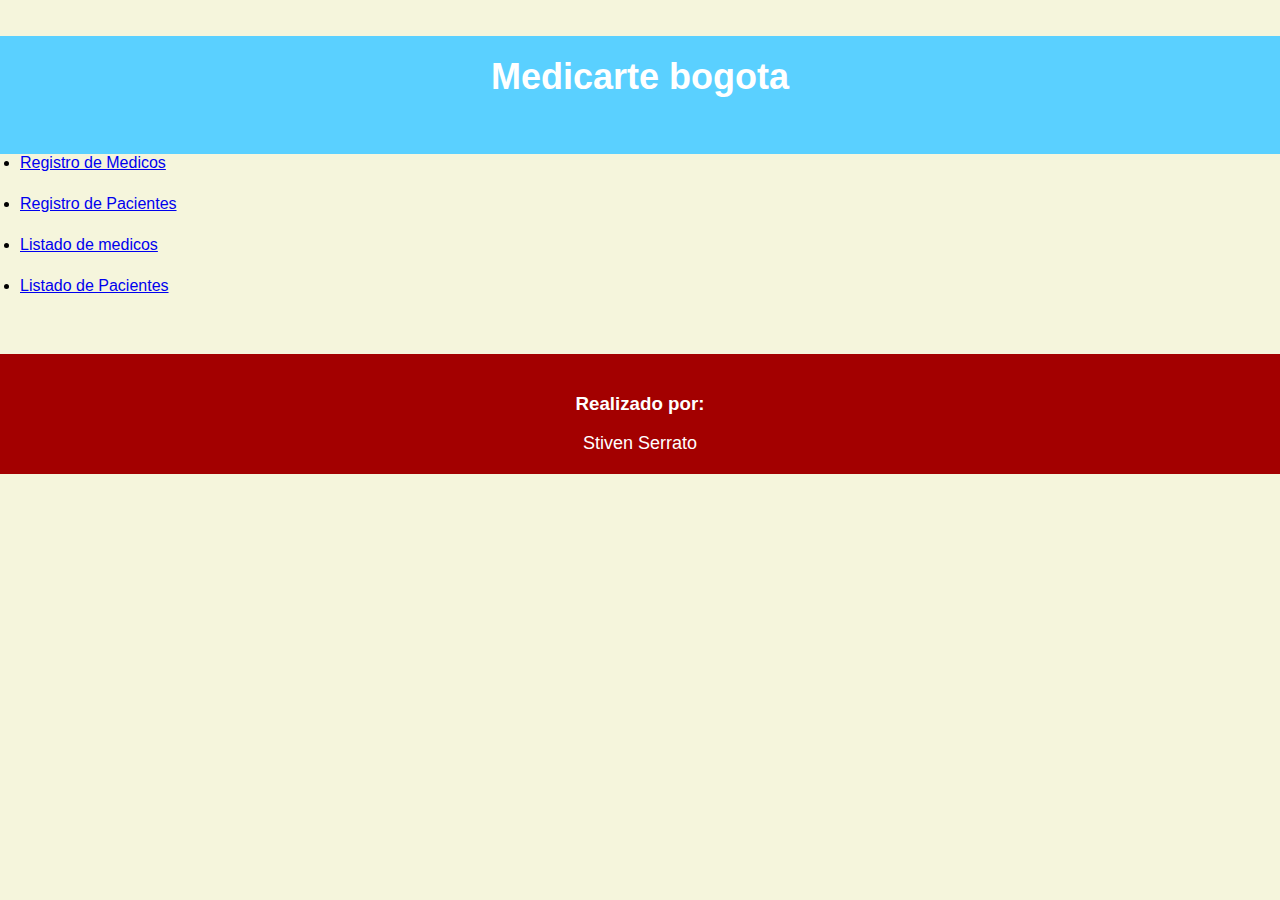
<file: Nueva Pagina Medico/index.html>
<!DOCTYPE html>
<html lang="en">
<head>
    <meta charset="UTF-8">
    <meta name="viewport" content="width=device-width, initial-scale=1.0">
    <title>Centro medico backend</title>
    <link rel="stylesheet" href="configuracion.css">
</head>
<body><br><br>
    <div class="fondo">
        <header>
           <h1>Medicarte bogota</h1><br><br>
        </header>
        <main>
            <ul>
             <li><a href="registroMedico.html">Registro de Medicos</a></li><br>
             <li><a href="registroPaciente.html">Registro de Pacientes</a></li><br>
             <li><a href="Listadosmedicos.html">Listado de medicos</a></li><br>
             <li><a href="Listadospacientes.html">Listado de Pacientes</a></li><br>
            </ul>
        </main><br><br>
        <footer>
         <h3>Realizado por:</h3>
         <p>Stiven Serrato</p>
        </footer>
    </div>
</body>
</html>
</file>
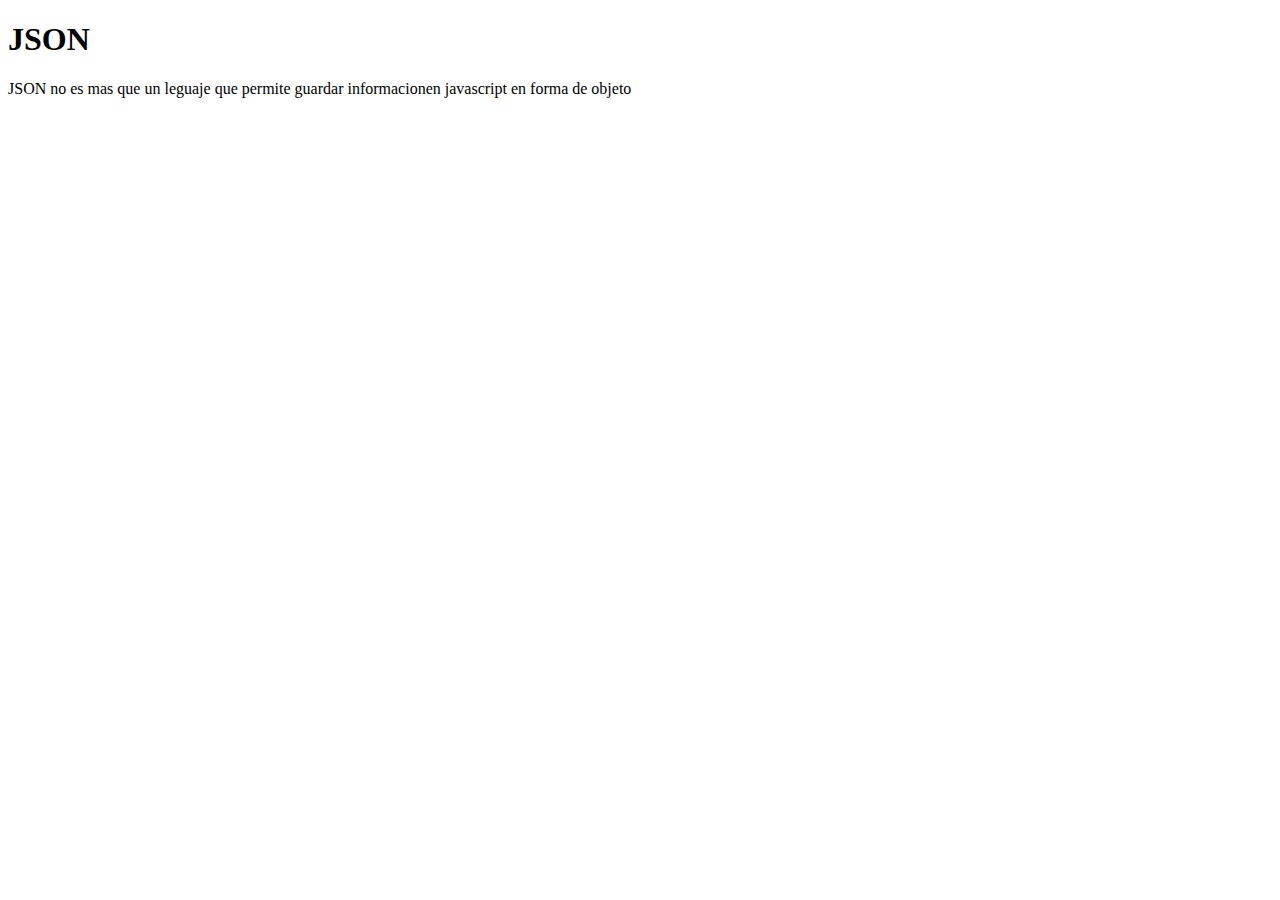
<file: funciones/Json/index.html>
<!DOCTYPE html>
<html lang="en">
<head>
    <meta charset="UTF-8">
    <meta name="viewport" content="width=device-width, initial-scale=1.0">
    <title>JSON</title>
</head>
<body>
    <H1>JSON</H1>
    <P>JSON no es mas que un leguaje que permite guardar informacionen javascript en forma de objeto</P>
    <script src="app.js"></script>
</body>
</html>
</file>
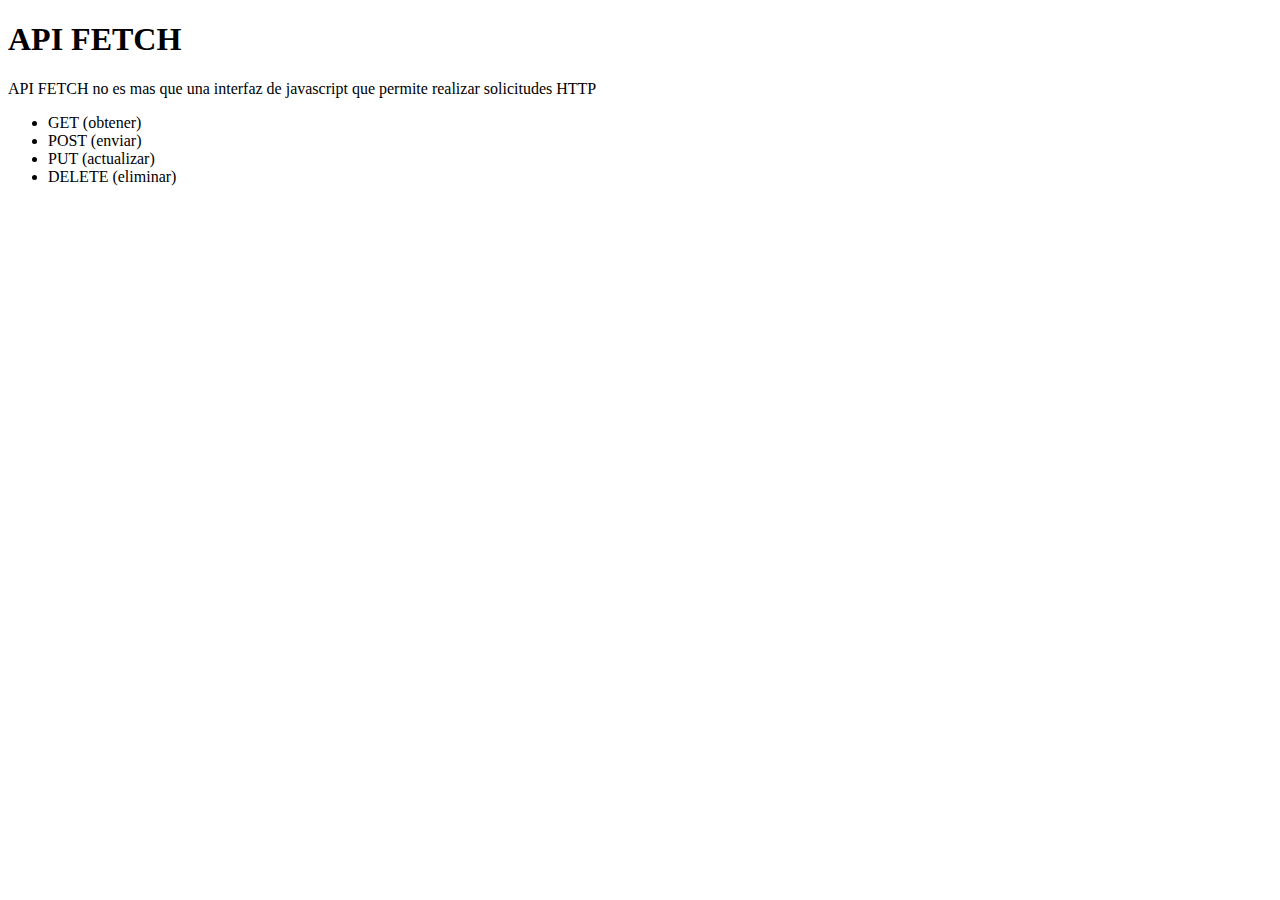
<file: JAVASCRIPT/API Fetch/index.html>
<!DOCTYPE html>
<html lang="en">
<head>
    <meta charset="UTF-8">
    <meta name="viewport" content="width=device-width, initial-scale=1.0">
    <title>API FETCH</title>
</head>
<body>
    <H1>API FETCH</H1>
    <p>API FETCH no es mas que una interfaz de javascript que permite realizar solicitudes HTTP</p>
    <ul>
        <li>GET (obtener)</li>
        <li>POST (enviar)</li>
        <li>PUT (actualizar)</li>
        <li>DELETE (eliminar)</li>
    </ul>
    <script src="apps.js"
</body>
</html>
</file>
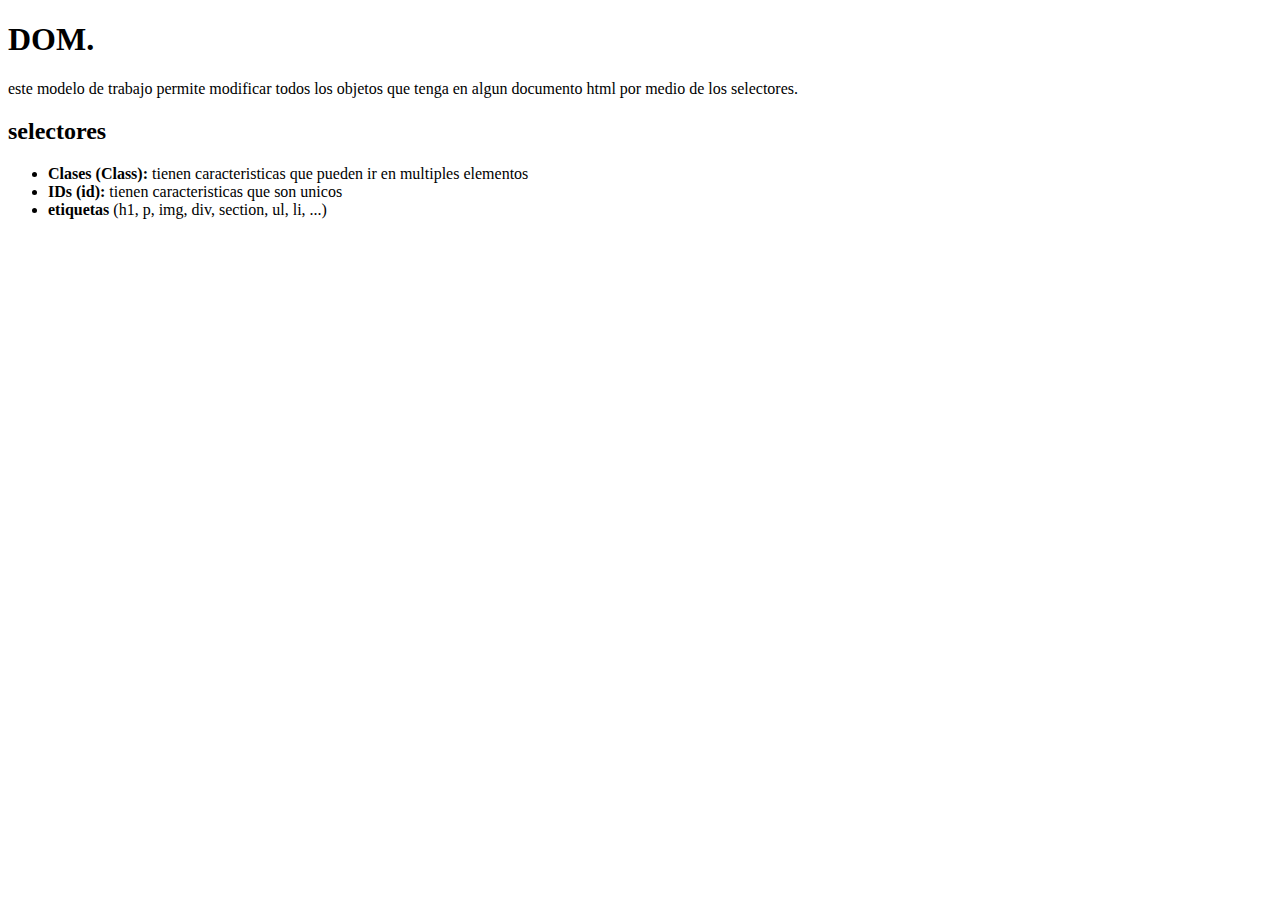
<file: JAVASCRIPT/DOM/index.html>
<!DOCTYPE html>
<html lang="en">
<head>
    <meta charset="UTF-8">
    <meta name="viewport" content="width=device-width, initial-scale=1.0">
    <title>Dom</title>
</head>
<body>
    <h1 id="principal-title">DOM.</h1>
    <p>este modelo de trabajo permite modificar todos los objetos que tenga en algun  documento html por medio de los selectores.</p>
    <h2>selectores</h2>
    <ul>
        <li class="elemento-selector"><b>Clases (Class): </b> tienen caracteristicas que pueden ir en multiples elementos </li>
        <li class="elemento-selector"><b>IDs (id): </b> tienen caracteristicas que son unicos</li>
        <li><b>etiquetas</b> (h1, p, img, div, section, ul, li, ...)</li>
    </ul>
    <script src="app.js"></script>
</body>
</html>
</file>
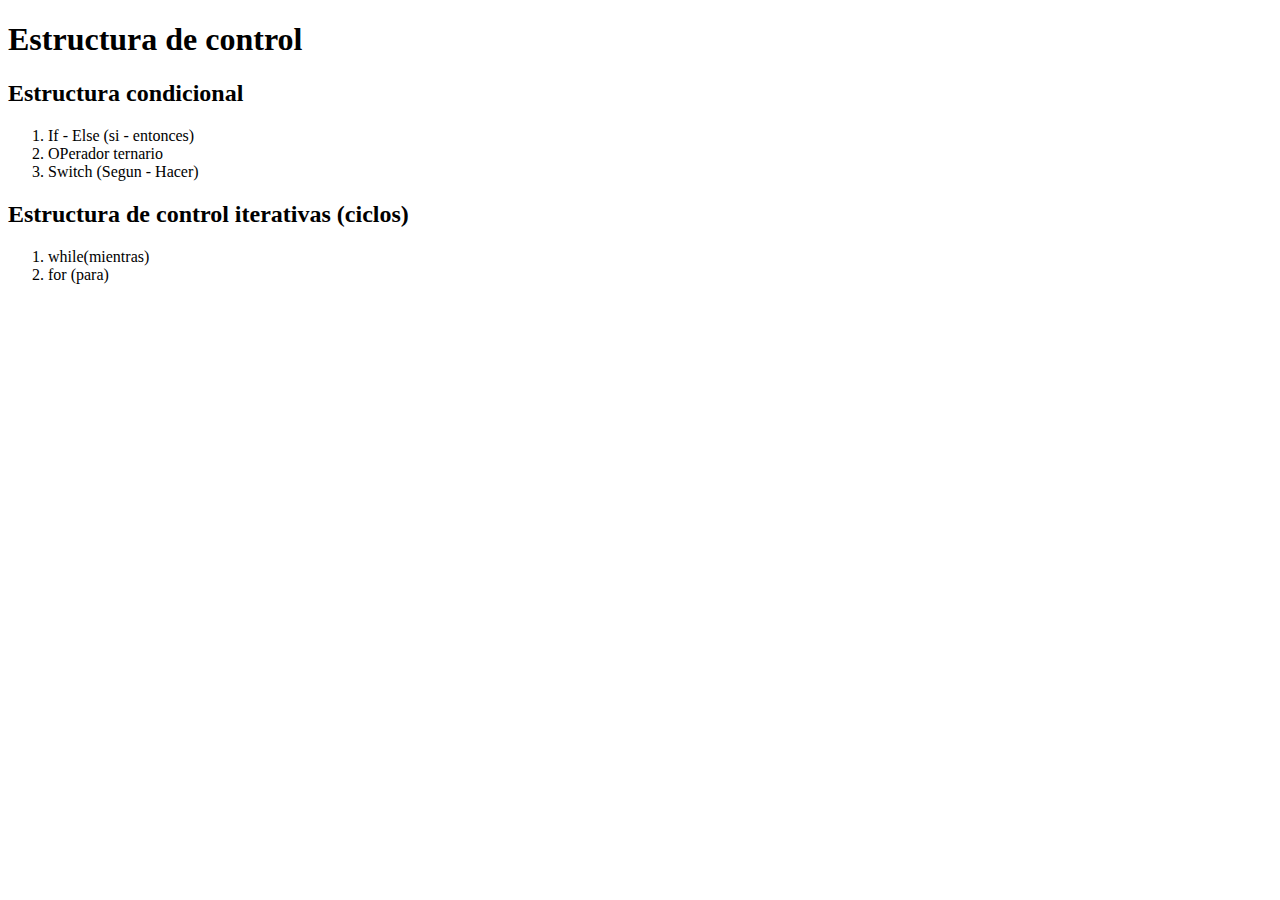
<file: JAVASCRIPT/estructura de control/index.html>
<!DOCTYPE html>
<html lang="en">
<head>
    <meta charset="UTF-8">
    <meta name="viewport" content="width=device-width, initial-scale=1.0">
    <title>Estructuras de control</title>
</head>
<body>
  <h1>Estructura de control</h1>  
  <h2>Estructura condicional</h2>
  <ol>
    <li>If - Else (si - entonces)</li>
    <li>OPerador ternario</li>
    <li> Switch (Segun - Hacer)</li>
  </ol>
  <h2>Estructura de control iterativas (ciclos)</h2>
  <ol>
    <li>while(mientras)</li>
    <li>for (para)</li>
  </ol>
  <script src="app.js"></script>
</body>
</html>
</file>
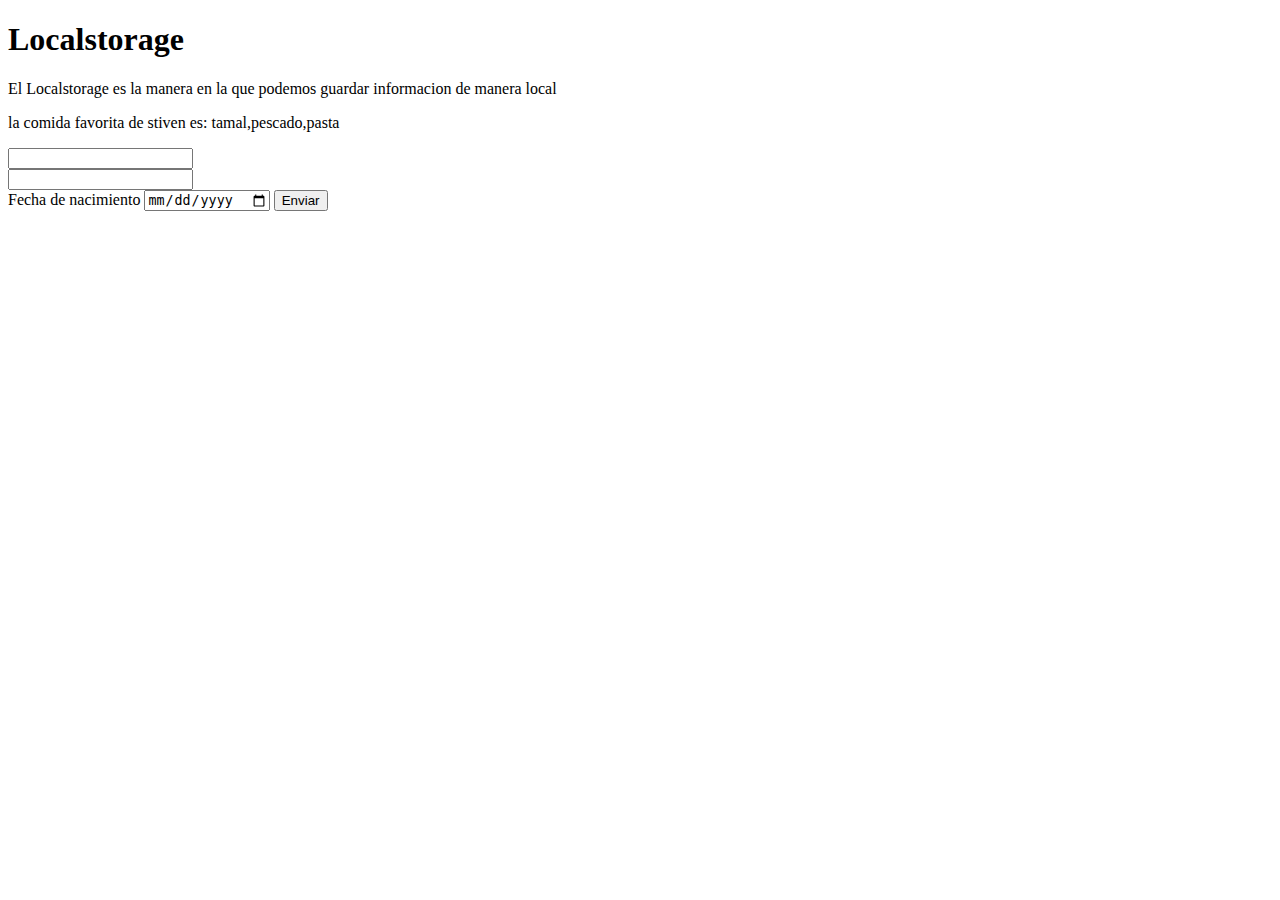
<file: JAVASCRIPT/localstorage/index.html>
<!DOCTYPE html>
<html lang="en">
<head>
    <meta charset="UTF-8">
    <meta name="viewport" content="width=device-width, initial-scale=1.0">
    <title>Localstorage</title>
</head>
<body>
    <h1>Localstorage</h1>
    <p>El Localstorage es la manera en la que podemos guardar informacion de manera local</p>
    <p id="comida"></p>
    <form>
        <label for="nombre"></label>
        <input type="text" id="nombre"><br>
        <label for="apellido"></label>
        <input type="text" id="apellido"><br>
        <label for="fechanamiento">Fecha de nacimiento</label>
        <input type="date" id="Fecha">
        <input type="button" id="Enviar" value="Enviar">
    </form>
    <p id="mostrar-fecha"></p>
    <script src="app.js"></script>
</body>
</html>
</file>
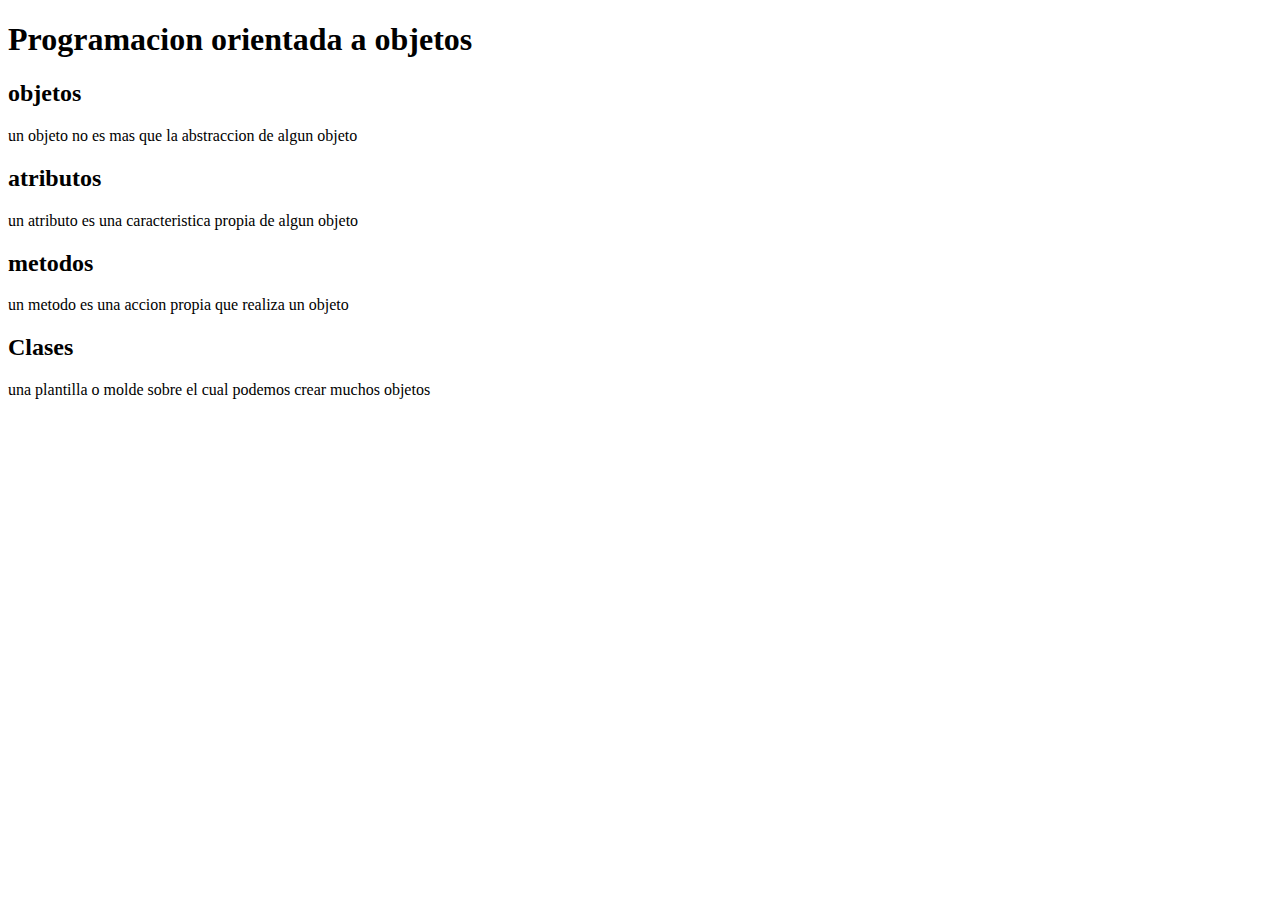
<file: JAVASCRIPT/poo/index.html>
<!DOCTYPE html>
<html lang="en">
<head>
    <meta charset="UTF-8">
    <meta name="viewport" content="width=device-width, initial-scale=1.0">
    <title>Programacion orientada a objetos</title>
</head>
<body>
    <h1>Programacion orientada a objetos </h1>
    <h2>objetos</h2>
    <p>un objeto no es mas que la abstraccion de algun objeto</p>
    <h2>atributos</h2>
    <p>un atributo es una caracteristica propia de algun objeto</p>
    <h2>metodos</h2>
    <p>un metodo es una accion propia que realiza un objeto</p>
    <h2>Clases</h2>
    <p>una plantilla o  molde sobre el cual podemos crear muchos objetos</p>
    <script src="app.js"></script>
</body>
</html>
</file>
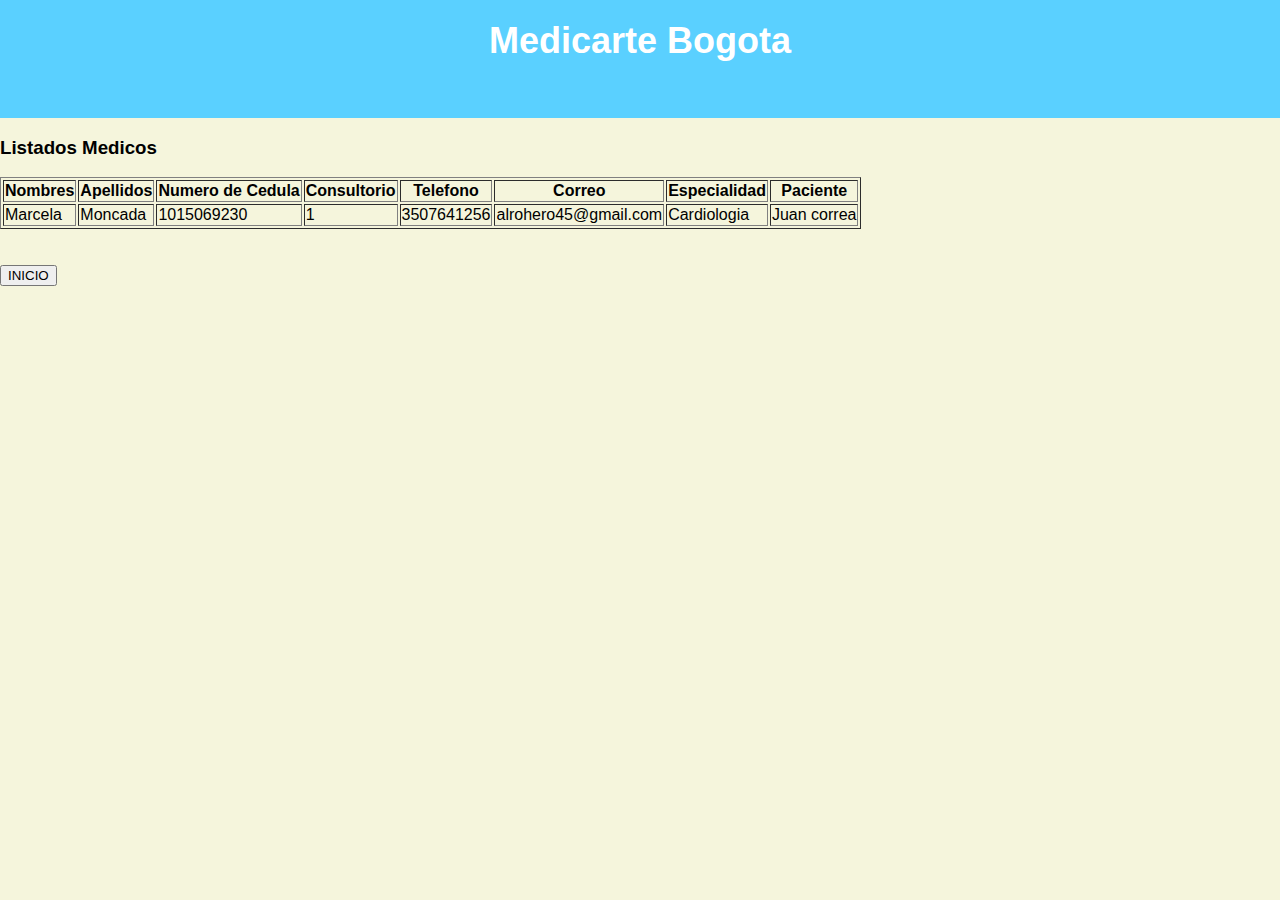
<file: Nueva Pagina Medico/Listadosmedicos.html>
<!DOCTYPE html>
<html lang="en">
<head>
    <meta charset="UTF-8">
    <meta name="viewport" content="width=device-width, initial-scale=1.0">
    <title>Listado Medicos</title>
    <link rel="stylesheet" href="configuracion.css">
</head>
<body>
    <header>
        <h1>Medicarte Bogota</h1><br><br>
    </header>
    <h3>Listados Medicos</h3>
    <table border="solid">
        <thead>
            <tr>
                 <th>Nombres</th>
                 <th>Apellidos</th>
                 <th>Numero de Cedula</th>
                 <th>Consultorio</th>
                 <th>Telefono</th>
                 <th>Correo</th>
                 <th>Especialidad</th>
                 <th>Paciente</th>
            </tr>
        </thead>
        <tbody id="cuerpo-tabla-medicos">
            <tr>
                 <td>Marcela</td>
                 <td>Moncada</td>
                 <td>1015069230</td>
                 <td>1</td>
                 <td>3507641256</td>
                 <td>alrohero45@gmail.com</td>
                 <td>Cardiologia</td>
                 <td>Juan correa</td>
            </tr>
        </tbody>
    </table><br><br>
    <div>
        <a href="index.html"><input type="button" value="INICIO"></a>
    </div>
    <script src="app.js"></script>
</body>
</html>
</file>
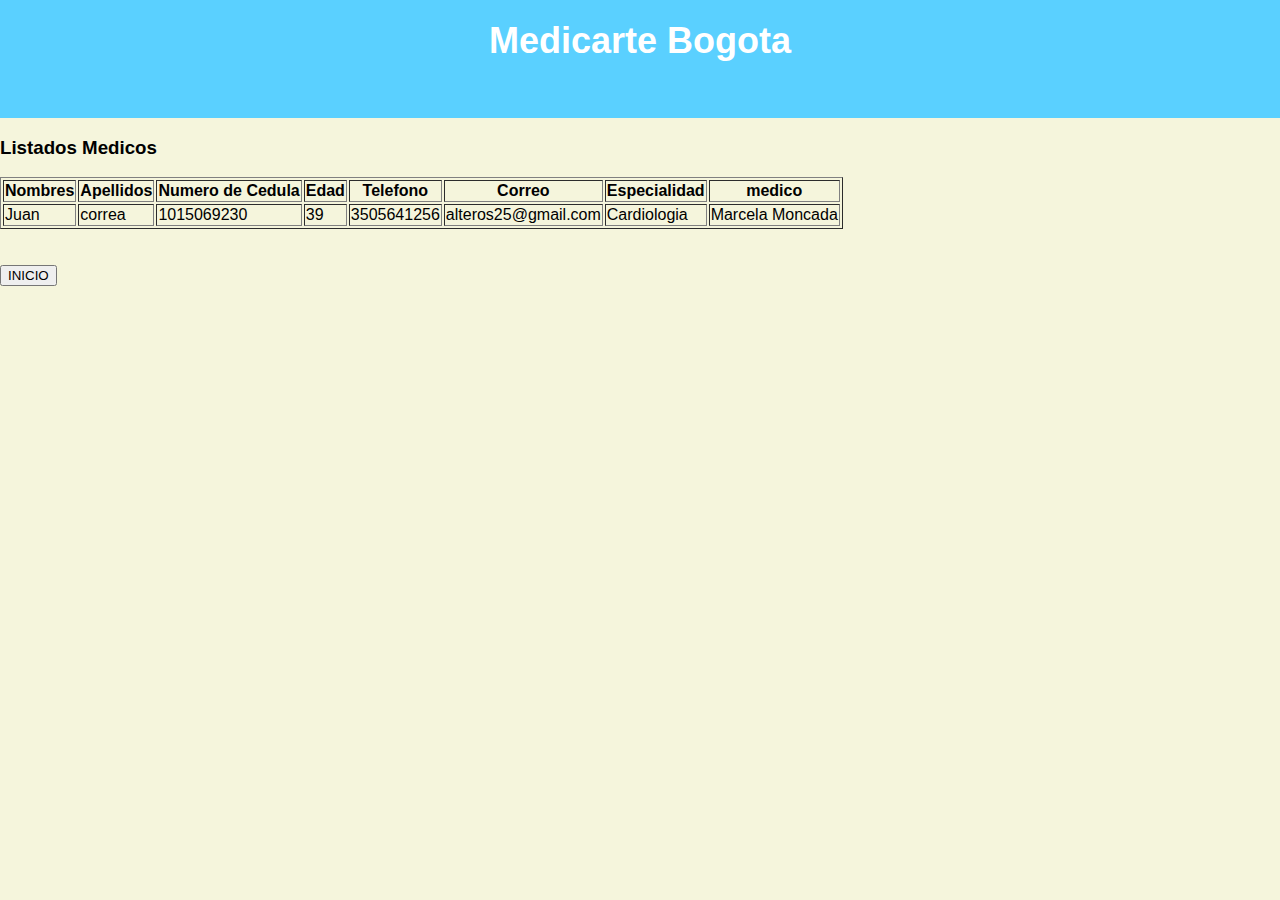
<file: Nueva Pagina Medico/Listadospacientes.html>
<!DOCTYPE html>
<html lang="en">
<head>
    <meta charset="UTF-8">
    <meta name="viewport" content="width=device-width, initial-scale=1.0">
    <title>Listado Medicos</title>
    <link rel="stylesheet" href="configuracion.css">
</head>
<body>
    <header>
        <h1>Medicarte Bogota</h1><br><br>
    </header>
    <h3>Listados Medicos</h3>
    <table border="solid">
        <thead>
          <tr>
                 <th>Nombres</th>
                 <th>Apellidos</th>
                 <th>Numero de Cedula</th>
                 <th>Edad</th>
                 <th>Telefono</th>
                 <th>Correo</th>
                 <th>Especialidad</th>
                 <th>medico</th>
        </tr>
        </thead>
        <tbody id="cuerpo-tabla-pacientes">
          <tr>
             <td>Juan</td>
             <td>correa</td>
             <td>1015069230</td>
             <td>39</td>
             <td>3505641256</td>
             <td>alteros25@gmail.com</td>
             <td>Cardiologia</td>
             <td>Marcela Moncada</td>
         </tr>
        </tbody>
    </table><br><br>
    <div>
        <a href="index.html"><input type="button" value="INICIO"></a>
    </div>
    <script src="app.js"></script>
</body>
</html>
</file>
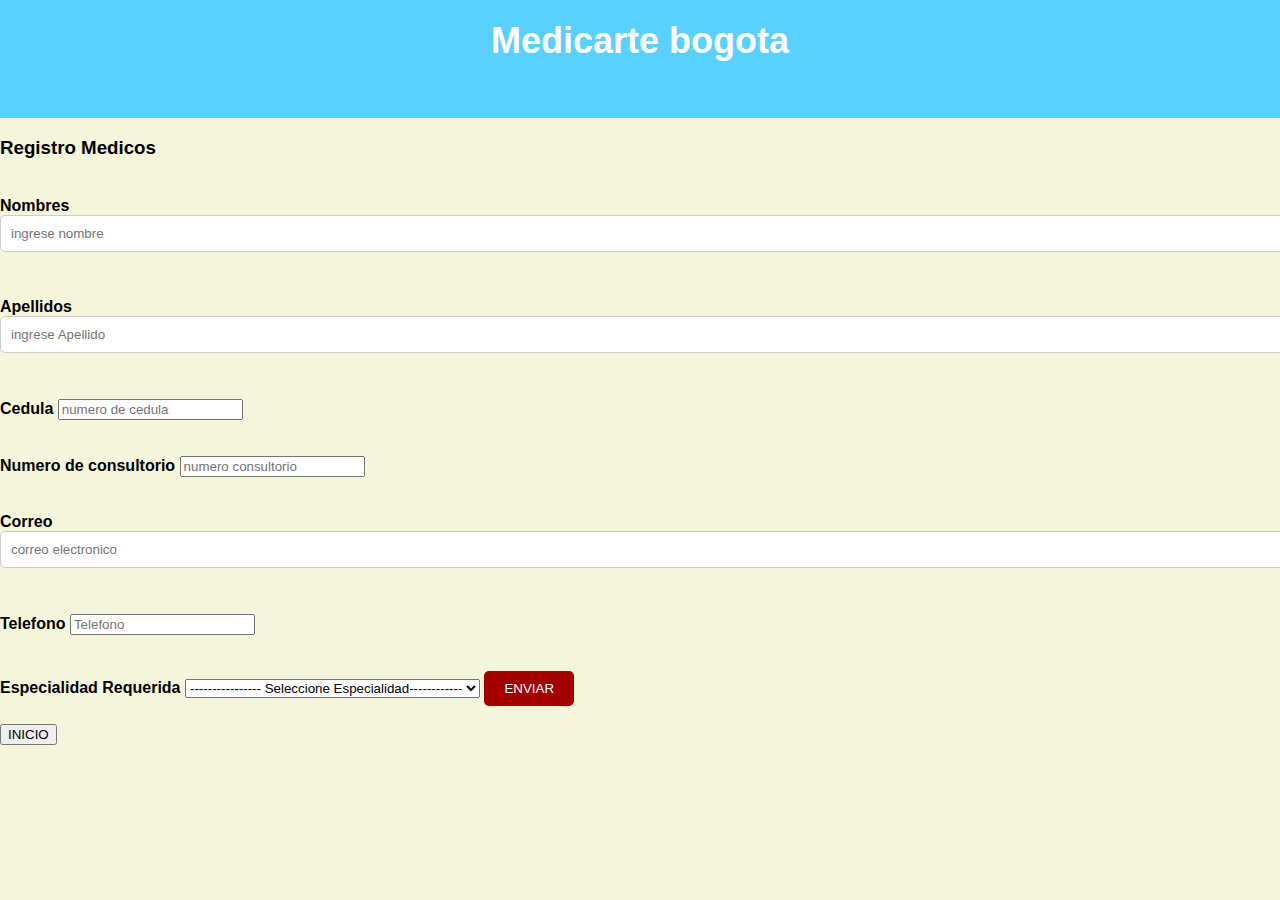
<file: Nueva Pagina Medico/registroMedico.html>
<!DOCTYPE html>
<html lang="en">
<head>
    <meta charset="UTF-8">
    <meta name="viewport" content="width=device-width, initial-scale=1.0">
    <title>Registros Medicos</title>
    <link rel="stylesheet" href="configuracion.css">
</head>
<body>
  <header>
    <h1>Medicarte bogota</h1><br><br>
  </header>  
   <h3>Registro Medicos</h3>
     <form id="Registromedicos-form">
       <label for="Nombres"><br>Nombres</label>
       <input type="text" placeholder="ingrese nombre" id="Nombres" name="Nombres" required><br><br>
       <label for="Apellidos"><br>Apellidos</label>
       <input type="text" placeholder="ingrese Apellido" id="Apellidos" name="Apellidos" required><br><br>
       <label fon="Cedula"><br>Cedula</label>
       <input type="number" placeholder="numero de cedula" id="Cedula" name="Cedula" required><br><br>
       <label for="Consultorio"><br>Numero de consultorio</label>
       <input type="number" placeholder="numero consultorio" id="consultorio" name="consultorio"><br><br>
       <label for="Correo"><br>Correo</label>
       <input type="email" placeholder="correo electronico" id="Correo" name="Correo" required><br><br>
       <label for="Telefono"><br>Telefono</label>
       <input type="tel" placeholder="Telefono" id="Telefono" name="Telefono"><br><br>
       <label for="Especialidad"><br>Especialidad Requerida</label>
    <select id="Especialidad" name="Especialidad">
      <option value="">---------------- Seleccione Especialidad------------</option>
      <option value="Medicina General">Medicina General</option>
      <option value="Cardiologia">Cardiologia</option>
      <option value="Medicina Interna">Medicina Interna</option>
      <option value="Dermatologia">Dermatologia</option>
      <option value="Rehabilitacion Fisica">Rehabilitacion Fisica</option>
      <option value="psicologia">psicologia</option>
      <option value="Odontologia">Odontologia</option>
      <option value="Radiologia">Radiologia</option>
    </select>
    <input type="submit" value="ENVIAR">
  </form>
  <div class="boton-container"><br>
    <a href="index.html"><input type="button" value="INICIO"></a>
  </div>
  <script src="app.js"></script>
</body>
</html>
</file>
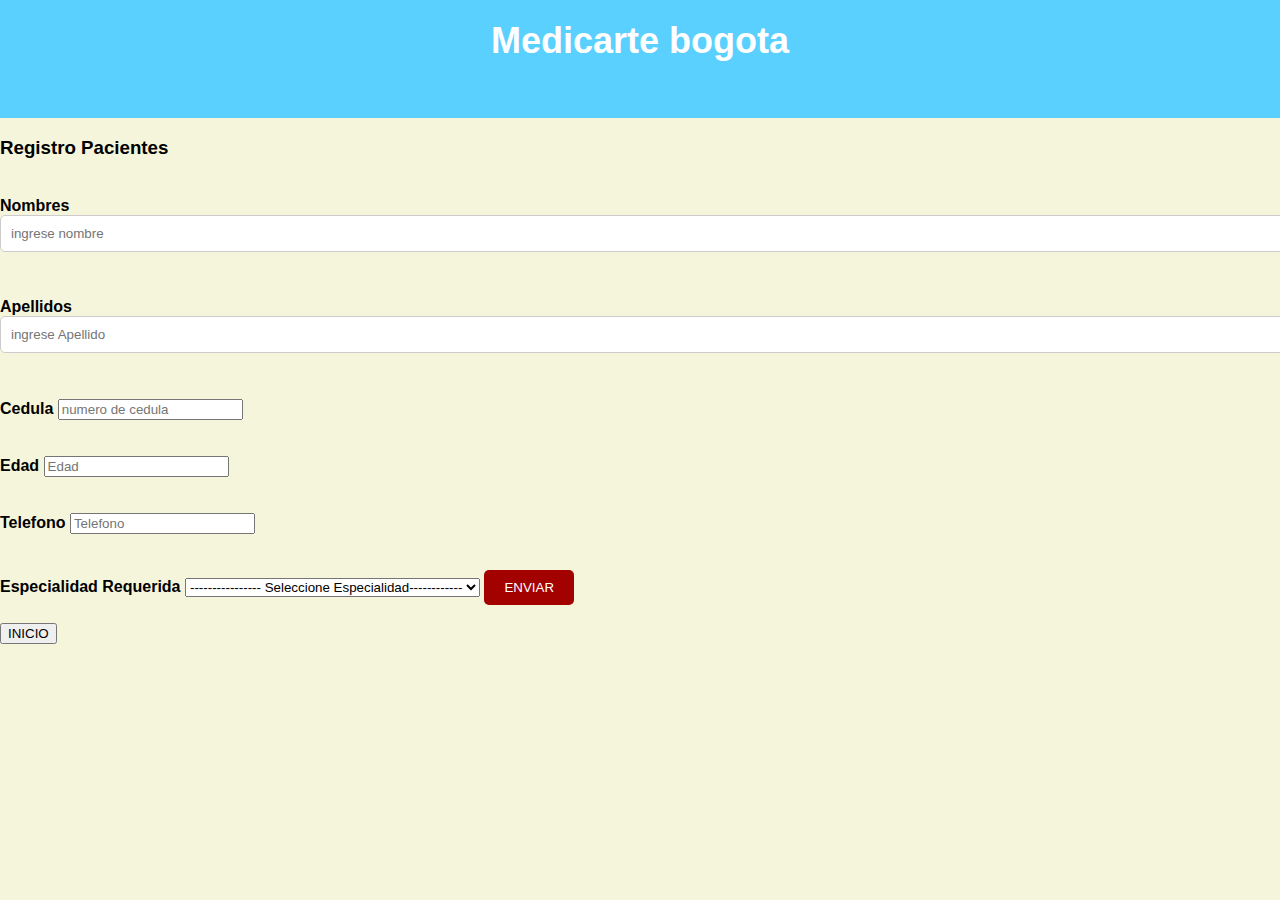
<file: Nueva Pagina Medico/registroPacientes.html>
<!DOCTYPE html>
<html lang="en">
<head>
    <meta charset="UTF-8">
    <meta name="viewport" content="width=device-width, initial-scale=1.0">
    <title>Registros Pacientes</title>
    <link rel="stylesheet" href="configuracion.css">
</head>
<body>
  <header>
    <h1>Medicarte bogota</h1><br><br>
  </header>  
<h3>Registro Pacientes</h3>
  <form id="RegistroPacientes-form">
    <label for="Nombres"><br>Nombres</label>
    <input type="text" placeholder="ingrese nombre" id="Nombres" name="Nombres" required><br><br>
    <label for="Apellidos"><br>Apellidos</label>
    <input type="text" placeholder="ingrese Apellido" id="Apellidos" name="Apellidos" required><br><br>
    <label fon="Cedula"><br>Cedula</label>
    <input type="number" placeholder="numero de cedula" id="Cedula" name="Cedula" required><br><br>
    <label for="Edad"><br> Edad</label>
    <input type="number" placeholder="Edad" id="Edad" name="Edad"><br><br>
    <label for="Telefono"><br>Telefono</label>
    <input type="number" placeholder="Telefono" id="Telefono" name="Telefono"><br><br>
    <label for="Especialidad"><br>Especialidad Requerida</label>
    <select id="Especialidad" name="Especialidad">
      <option value="">---------------- Seleccione Especialidad------------</option>
      <option value="Medicina General">Medicina General</option>
      <option value="Cardiologia">Cardiologia</option>
      <option value="Medicina Interna">Medicina Interna</option>
      <option value="Dermatologia">Dermatologia</option>
      <option value="Rehabilitacion Fisica">Rehabilitacion Fisica</option>
      <option value="psicologia">psicologia</option>
      <option value="Odontologia">Odontologia</option>
      <option value="Radiologia">Radiologia</option>
    </select>
    <input type="submit" value="ENVIAR">
  </form>
  <div class="boton-container"><br>
    <a href="index.html"><input type="button" value="INICIO"></a>
  </div>
  <script src="app.js"></script>
</body>
</html>
</file>
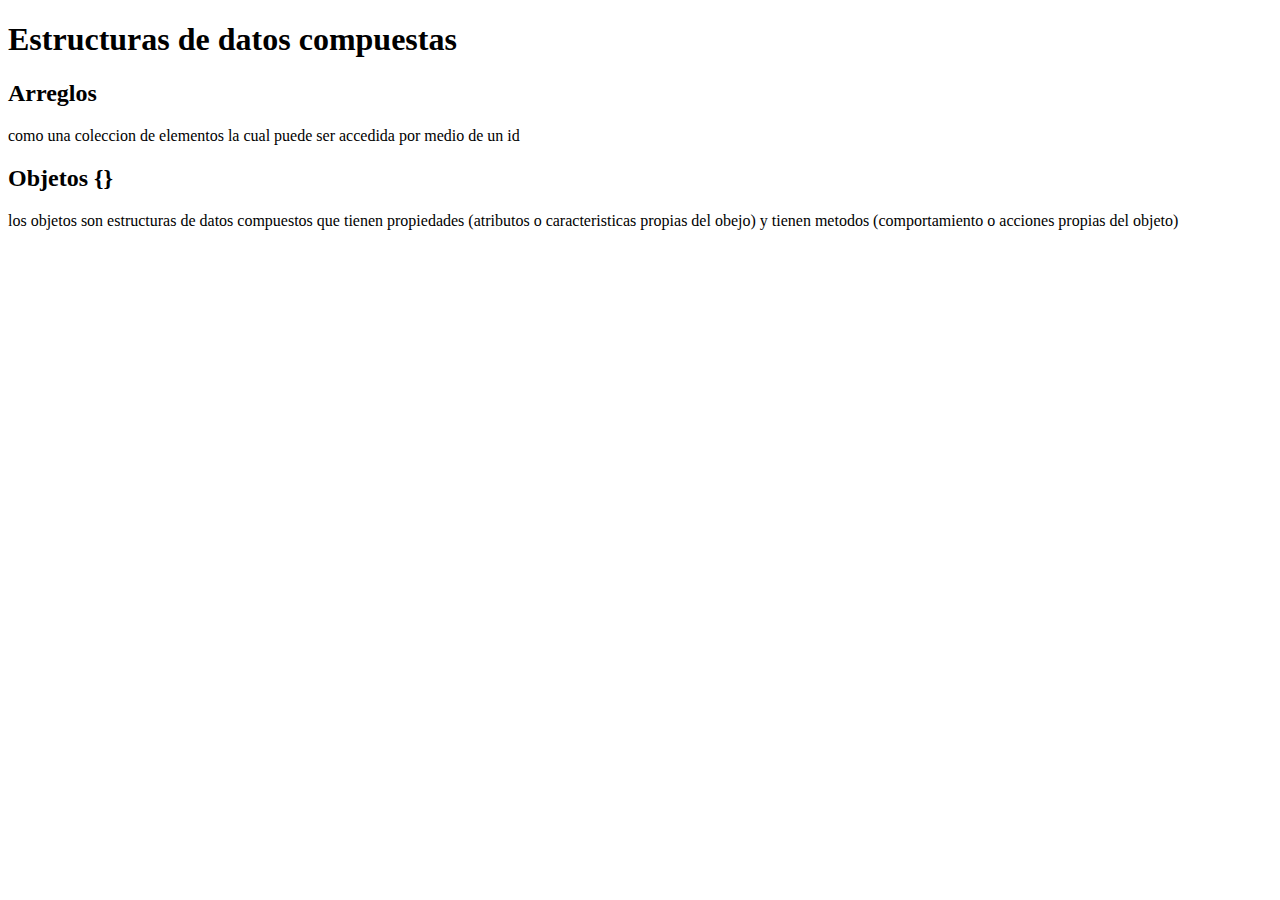
<file: JAVASCRIPT/ARREGLOS Y OBJETOS/indexx.html>
<!DOCTYPE html>
<html lang="en">
<head>
    <meta charset="UTF-8">
    <meta name="viewport" content="width=device-width, initial-scale=1.0">
    <title>Arreglos y objetos</title>
</head>
<body>
  <h1>Estructuras de datos compuestas</h1>  
  <h2>Arreglos</h2>
  <p>como una coleccion de elementos la cual puede ser accedida por medio de un id</p>
  <H2>Objetos {}</H2>
  <p>los objetos son estructuras de datos compuestos que tienen propiedades (atributos o caracteristicas propias del obejo) y tienen metodos (comportamiento o acciones propias del objeto)</p>
  <script src="app.js"></script>
</body>
</html>
</file>
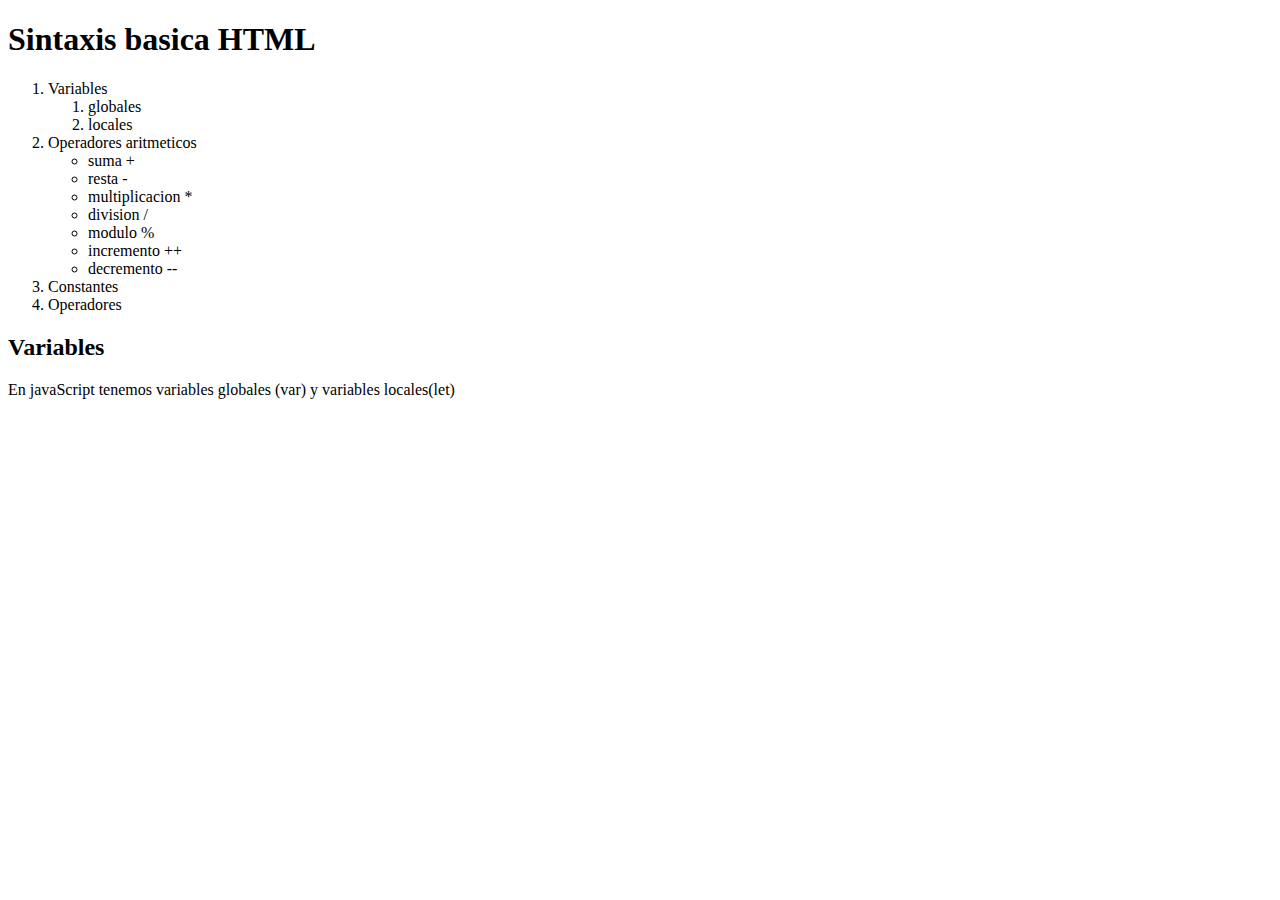
<file: JAVASCRIPT/sintaxis basica/indexx.html>
<!DOCTYPE html>
<html lang="en">
<head>
    <meta charset="UTF-8">
    <meta name="viewport" content="width=device-width, initial-scale=1.0">
    <title>sintaxis basica JS</title>
</head>
<body>
   <h1>Sintaxis basica HTML</h1> 
   <ol>
    <li>Variables</li>
    <ol>
        <li>globales</li>
        <li>locales</li>
    </ol>
    <li>Operadores aritmeticos</li>
    <ul>
        <li>suma +</li>
        <li>resta -</li>
        <li>multiplicacion *</li>
        <li>division /</li>
        <li>modulo %</li>
        <li>incremento ++</li>
        <li>decremento --</li>
    </ul>
    <li>Constantes</li>
    <li>Operadores</li>
   </ol>
   <h2>Variables</h2>
   <p>En javaScript tenemos variables globales (var) y variables locales(let)</p>
   <script src="app.js"></script>
</body>
</html>
</file>
<file: Nueva Pagina Medico/configuracion.css>
/* Estilos globales */
body {
    font-family: Arial, sans-serif;
    margin: 0;
    padding: 0;
    background-color: beige;
}

header {
    background-color: #5ad0ff;
    color: #fff;
    text-align: center;
    padding: 20px;
}

h1 {
    margin: 0;
    font-size: 36px;
}

h2 {
    margin: 0;
    font-size: 24px;
}

p {
    margin: 0;
    font-size: 18px;
}

/* Estilos para secciones */
section {
    background-color: #fff;
    margin: 20px;
    padding: 20px;
    border-radius: 5px;
    box-shadow: 0px 0px 10px rgba(0, 0, 0, 0.2);
}

/* Estilos para imágenes */
img {
    max-width: 100%;
    height: auto;
}

/* Estilos para iframes de video */
iframe {
    width: 100%;
    height: 315px;
    margin-top: 10px;
}

/* Estilos para listas */
ul, ol {
    margin: 0;
    padding: 0 0 0 20px;
}

li {
    margin-bottom: 5px;
}

/* Estilos para formularios */
form {
    margin-top: 20px;
}

label {
    font-weight: bold;
}

input[type="text"],
input[type="email"],
textarea {
    width: 100%;
    padding: 10px;
    margin-bottom: 10px;
    border: 1px solid #ccc;
    border-radius: 5px;
}

input[type="submit"] {
    background-color: #a30000;
    color: #fff;
    padding: 10px 20px;
    border: none;
    border-radius: 5px;
    cursor: pointer;
}

input[type="submit"]:hover {
    background-color: #5b0000;
}

/* Estilos para el footer */
footer {
    background-color: #a30000;
    color: #fff;
    text-align: center;
    padding: 20px 0;
}

footer h2 {
    font-size: 24px;
    margin-bottom: 10px;
}

footer ul {
    list-style: none;
    padding: 0;
}

footer ul li {
    margin-bottom: 5px;
}

footer ul li a {
    text-decoration: none;
    color: #fff;
    font-size: 18px;
}

footer ul li a:hover {
    text-decoration: underline;
}
</file>
